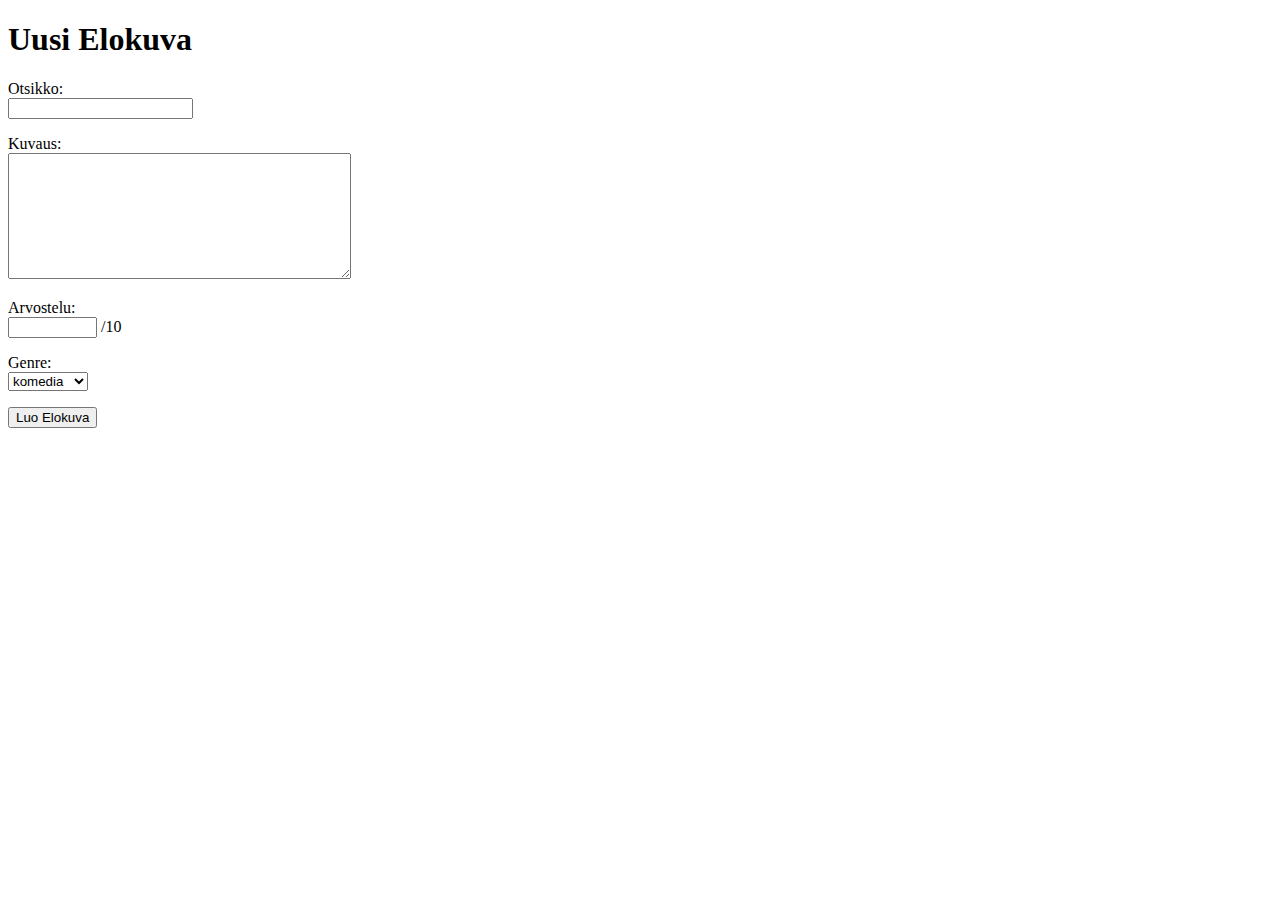
<file: templates/new_item.html>
<!DOCTYPE html>
<html>

<head>
  <title>Uusi elokuva</title>
</head>

<body>
    <h1>Uusi Elokuva</h1>
  <form action="/create_item" method="post">
    <p>
      Otsikko: <br />
      <input type="text" name="title" maxlength="80" required/>
    </p>
    <p>
        Kuvaus: <br />
        <textarea name="description" rows="8" cols="40" maxlength="1000" required></textarea>
    </p>
    <p>
        Arvostelu: <br />
        <input type="text" name="review" size="8" pattern="^([0-9]|10)" required /> /10
    </p>
    <p>
      Genre: <br />
      <select name="genre"
        <option value="">(valitse)</option>
        <option value="komedia">komedia</option>
        <option value="draama">draama</option>
        <option value="fantasia">fantasia</option>
        <option value="kauhu">kauhu</option>
        <option value="jännitys">jännitys</option>
        <option value="animaatio">animaatio</option>
        <option value="muu">muu</option>
      </select>
    </p>
    <input type="submit" value="Luo Elokuva" />
  </form>
</body>

</html>
</file>
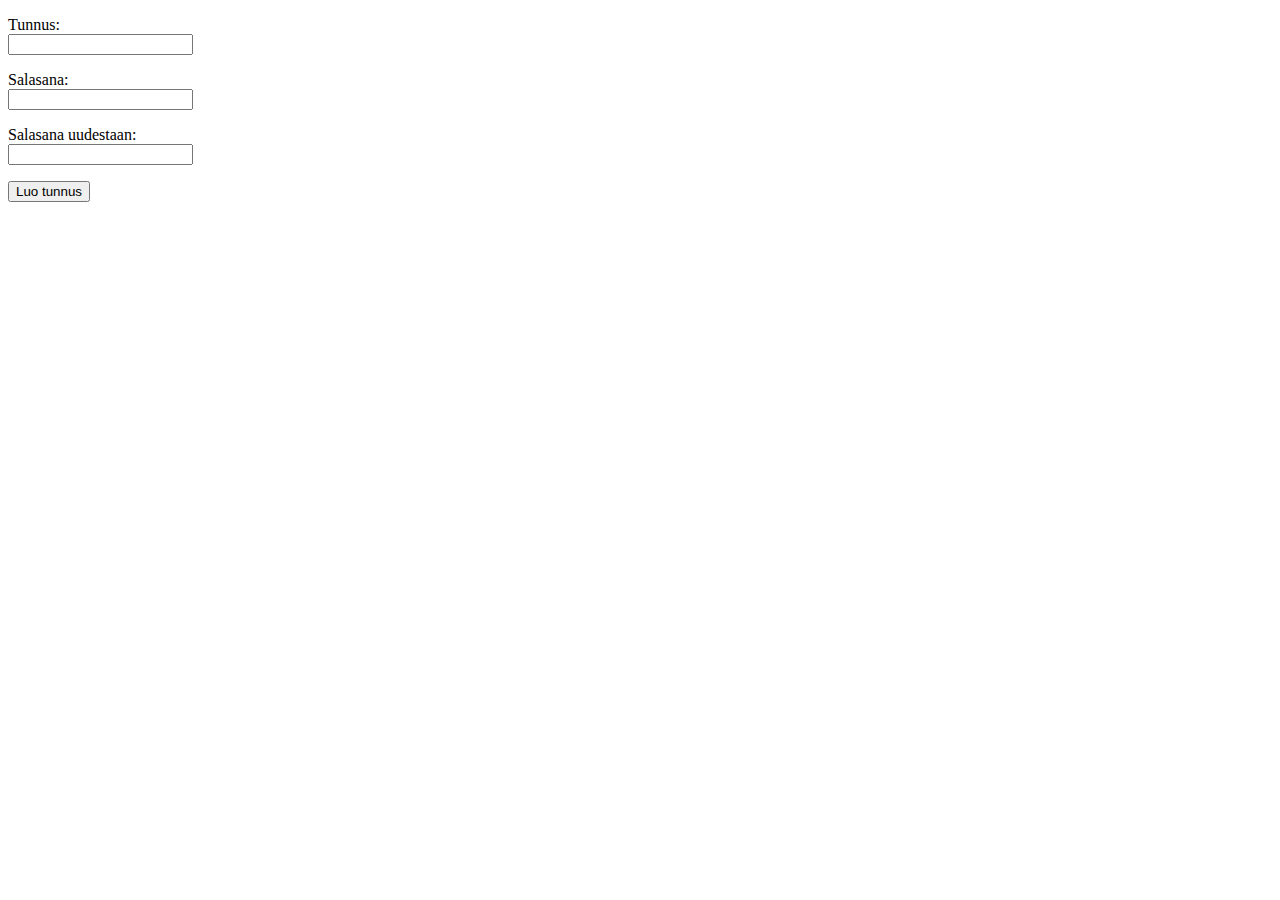
<file: templates/register.html>
<!DOCTYPE html>
<html>

<head>
  <title>Rekisteröinti</title>
</head>

<body>
  <form action="/create" method="post">
    <p>
      Tunnus: <br />
      <input type="text" name="username" />
    </p>
    <p>
      Salasana: <br />
      <input type="password" name="password1" />
    </p>
    <p>
      Salasana uudestaan: <br />
      <input type="password" name="password2" />
    </p>
    <input type="submit" value="Luo tunnus" />
  </form>
</body>

</html>
</file>
